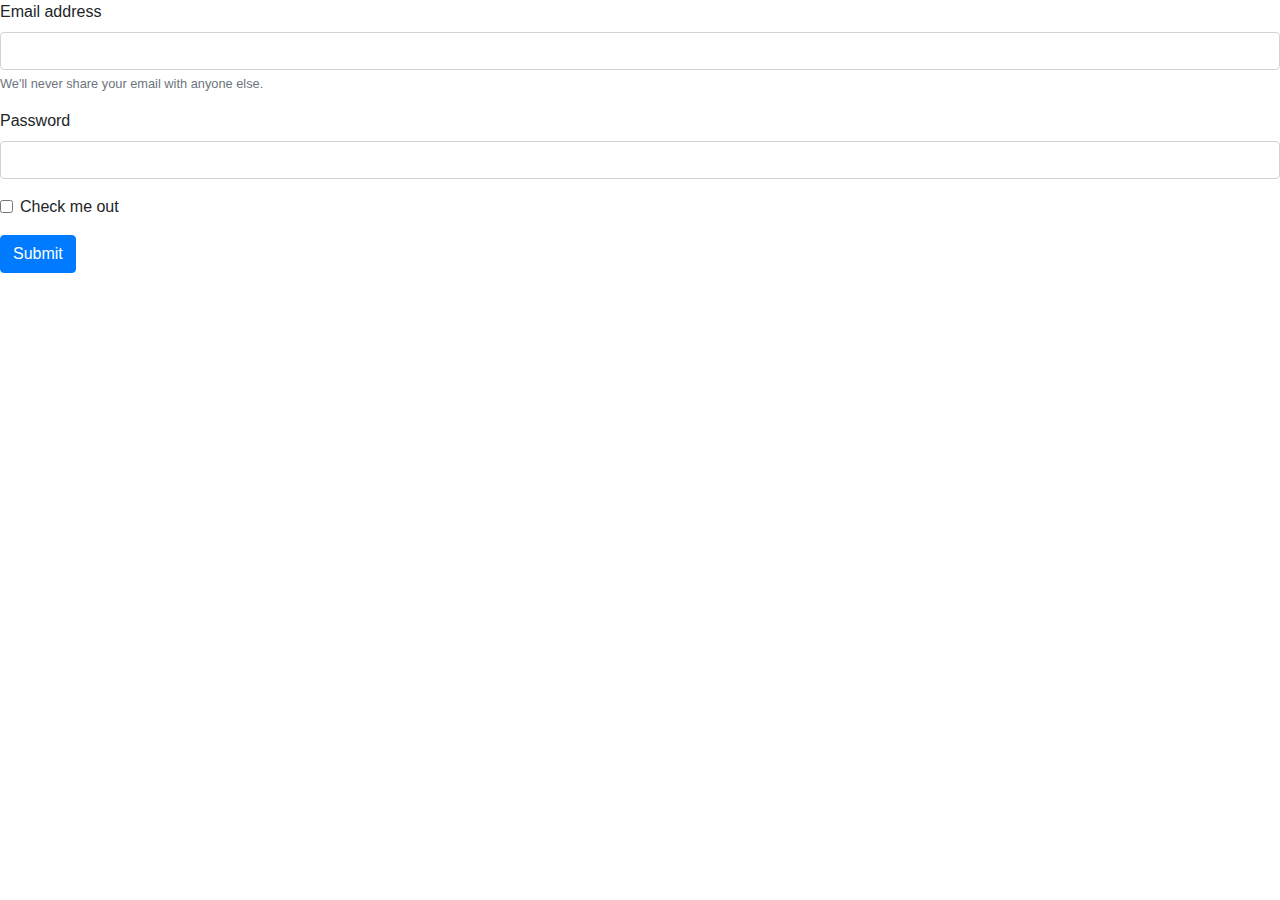
<file: about_the_roaster.html>
<!DOCTYPE html>
<html lang="en">
<head>
    <meta charset="UTF-8">
    <meta name="viewport" content="width=device-width, initial-scale=1.0">
    <title>Document</title>
    <link rel="stylesheet" href="https://stackpath.bootstrapcdn.com/bootstrap/4.5.2/css/bootstrap.min.css" integrity="sha384-JcKb8q3iqJ61gNV9KGb8thSsNjpSL0n8PARn9HuZOnIxN0hoP+VmmDGMN5t9UJ0Z" crossorigin="anonymous">
</head>
<body>
    <form>
		<div class="form-group">
			<label for="exampleInputEmail1">Email address</label>
			<input type="email" class="form-control" id="exampleInputEmail1" aria-describedby="emailHelp">
			<small id="emailHelp" class="form-text text-muted">We'll never share your email with anyone else.</small>
		</div>
		<div class="form-group">
			<label for="exampleInputPassword1">Password</label>
			<input type="password" class="form-control" id="exampleInputPassword1">
		</div>
		<div class="form-group form-check">
			<input type="checkbox" class="form-check-input" id="exampleCheck1">
			<label class="form-check-label" for="exampleCheck1">Check me out</label>
		</div>
		<button type="submit" class="btn btn-primary">Submit</button>
	</form>
  
    


    <script src="https://code.jquery.com/jquery-3.5.1.slim.min.js" integrity="sha384-DfXdz2htPH0lsSSs5nCTpuj/zy4C+OGpamoFVy38MVBnE+IbbVYUew+OrCXaRkfj" crossorigin="anonymous"></script>
    <script src="https://cdn.jsdelivr.net/npm/popper.js@1.16.1/dist/umd/popper.min.js" integrity="sha384-9/reFTGAW83EW2RDu2S0VKaIzap3H66lZH81PoYlFhbGU+6BZp6G7niu735Sk7lN" crossorigin="anonymous"></script>
    <script src="https://stackpath.bootstrapcdn.com/bootstrap/4.5.2/js/bootstrap.min.js" integrity="sha384-B4gt1jrGC7Jh4AgTPSdUtOBvfO8shuf57BaghqFfPlYxofvL8/KUEfYiJOMMV+rV" crossorigin="anonymous"></script>   
</body>
</html>
</file>
